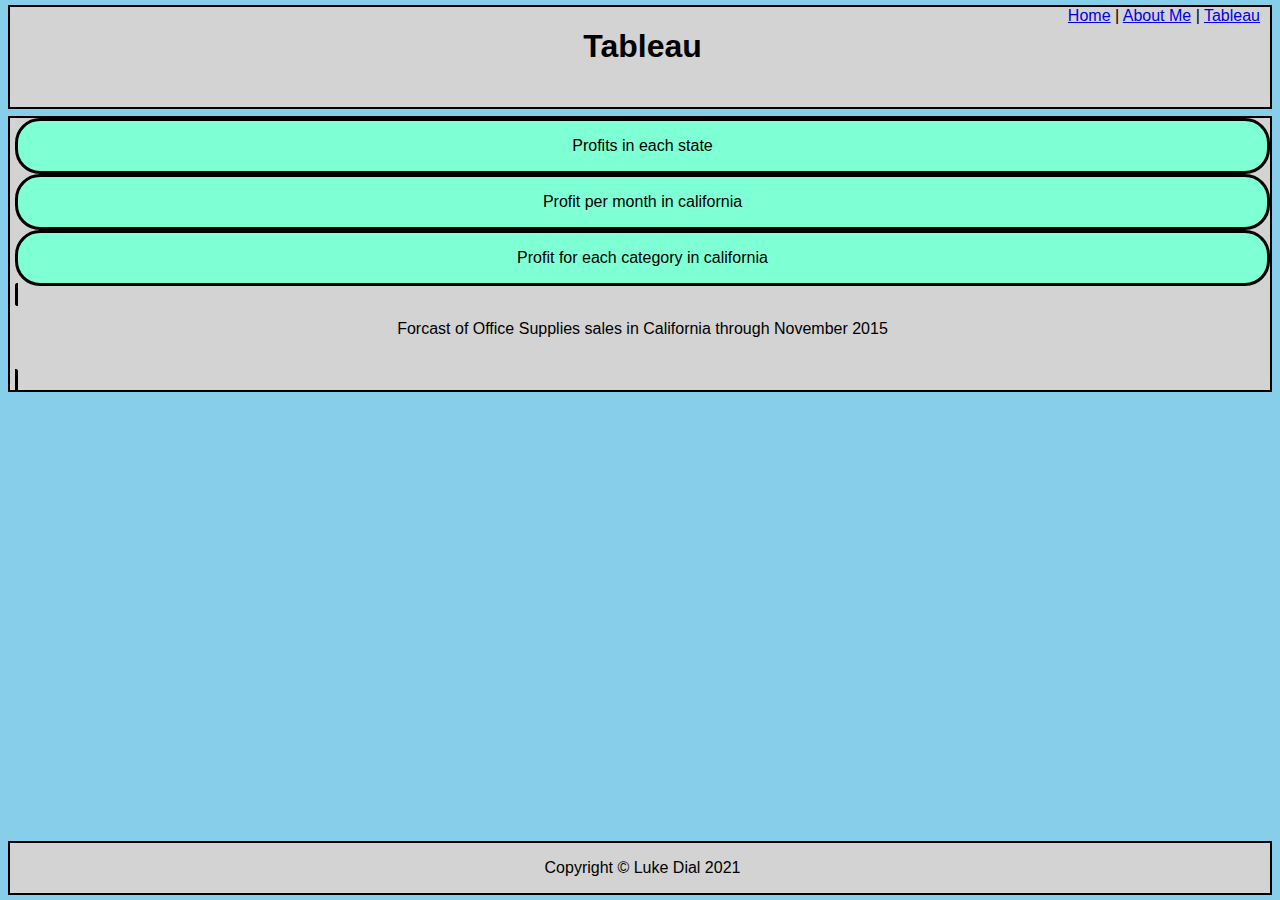
<file: html/tableau.html>
<!-- Lucas Dial, last edited: December 17, 2021-->
<!DOCTYPE html>

<html>
    <head>
        <title>Tableau Dashboard</title>
        <link href="../styles/bootstyles.css" rel="stylesheet" type="text/css" > 
    </head>
    <body>
            <br><br><br><br><br><br>
        
           
        
        <div class="common navigation">
                <span class="subheader">
                    <a href="../index.html">Home</a> |
                    <a href="about.html">About Me</a> |
                    <a href="https://www.tableau.com/">Tableau</a>
                
                </span>
            <center><h1>Tableau</h1></center>
        </div>
        <div class="common">
            <div class="grid-containter">
                <div class="grid-item">
                    <div class='tableauPlaceholder' id='viz1639556607096' style='position: relative'>
                        <noscript><a href='#'><img alt='Sheet 1 ' src='X8&#47;X88CFHHPN&#47;1_rss.png' style='border: none' /></a></noscript><object class='tableauViz'  style='display:none;'><param name='host_url' value='https%3A%2F%2Fpublic.tableau.com%2F' /> <param name='embed_code_version' value='3' /> <param name='path' value='shared&#47;X88CFHHPN' /> <param name='toolbar' value='yes' /><param name='static_image' value='X8&#47;X88CFHHPN&#47;1.png' /> <param name='animate_transition' value='yes' /><param name='display_static_image' value='yes' /><param name='display_spinner' value='yes' /><param name='display_overlay' value='yes' /><param name='display_count' value='yes' /><param name='language' value='en-US' /><param name='filter' value='publish=yes' /></object></div>                <script type='text/javascript'>                    var divElement = document.getElementById('viz1639556607096');                    var vizElement = divElement.getElementsByTagName('object')[0];                    vizElement.style.width='100%';vizElement.style.height=(divElement.offsetWidth*0.75)+'px';                    var scriptElement = document.createElement('script');                    scriptElement.src = 'https://public.tableau.com/javascripts/api/viz_v1.js';                    vizElement.parentNode.insertBefore(scriptElement, vizElement);                </script>
                        <p>Profits in each state</p>
                    </div>
                
                
                <div class="grid-item">
                    <div class='tableauPlaceholder' id='viz1639556761085' style='position: relative'><object class='tableauViz'  style='display:none;'><param name='host_url' value='https%3A%2F%2Fpublic.tableau.com%2F' /> <param name='embed_code_version' value='3' /> <param name='site_root' value='' /><param name='name' value='TableauFinal_sheet2&#47;Sheet2' /><param name='tabs' value='no' /><param name='toolbar' value='yes' /><param name='animate_transition' value='yes' /><param name='display_static_image' value='yes' /><param name='display_spinner' value='yes' /><param name='display_overlay' value='yes' /><param name='display_count' value='yes' /><param name='language' value='en-US' /><param name='filter' value='publish=yes' /></object></div>                <script type='text/javascript'>                    var divElement = document.getElementById('viz1639556761085');                    var vizElement = divElement.getElementsByTagName('object')[0];                    vizElement.style.width='100%';vizElement.style.height=(divElement.offsetWidth*0.75)+'px';                    var scriptElement = document.createElement('script');                    scriptElement.src = 'https://public.tableau.com/javascripts/api/viz_v1.js';                    vizElement.parentNode.insertBefore(scriptElement, vizElement);                </script>
                    <p>Profit per month in california</p>
                </div>
                <div class="grid-item"> 
                <div class='tableauPlaceholder' id='viz1639588792205' style='position: relative'><object class='tableauViz'  style='display:none;'><param name='host_url' value='https%3A%2F%2Fpublic.tableau.com%2F' /> <param name='embed_code_version' value='3' /> <param name='site_root' value='' /><param name='name' value='TableauFinal_sheet3&#47;Sheet3' /><param name='tabs' value='no' /><param name='toolbar' value='yes' /><param name='animate_transition' value='yes' /><param name='display_static_image' value='yes' /><param name='display_spinner' value='yes' /><param name='display_overlay' value='yes' /><param name='display_count' value='yes' /><param name='language' value='en-US' /><param name='filter' value='publish=yes' /></object></div>                <script type='text/javascript'>                    var divElement = document.getElementById('viz1639588792205');                    var vizElement = divElement.getElementsByTagName('object')[0];                    vizElement.style.width='100%';vizElement.style.height=(divElement.offsetWidth*0.75)+'px';                    var scriptElement = document.createElement('script');                    scriptElement.src = 'https://public.tableau.com/javascripts/api/viz_v1.js';                    vizElement.parentNode.insertBefore(scriptElement, vizElement);                </script>
                    <p>Profit for each category in california</p>
                </div>       
            
                <span class="grid-item">
                    <div class='tableauPlaceholder' id='viz1639588843870' style='position: relative'><object class='tableauViz'  style='display:none;'><param name='host_url' value='https%3A%2F%2Fpublic.tableau.com%2F' /> <param name='embed_code_version' value='3' /> <param name='site_root' value='' /><param name='name' value='TableauFinal_sheet4&#47;Sheet4' /><param name='tabs' value='no' /><param name='toolbar' value='yes' /><param name='animate_transition' value='yes' /><param name='display_static_image' value='yes' /><param name='display_spinner' value='yes' /><param name='display_overlay' value='yes' /><param name='display_count' value='yes' /><param name='language' value='en-US' /><param name='filter' value='publish=yes' /></object></div>                <script type='text/javascript'>                    var divElement = document.getElementById('viz1639588843870');                    var vizElement = divElement.getElementsByTagName('object')[0];                    vizElement.style.width='100%';vizElement.style.height=(divElement.offsetWidth*0.75)+'px';                    var scriptElement = document.createElement('script');                    scriptElement.src = 'https://public.tableau.com/javascripts/api/viz_v1.js';                    vizElement.parentNode.insertBefore(scriptElement, vizElement);                </script>
                    <p>Forcast of Office Supplies sales in California through November 2015</p>
                    <br><br>
                    </span>
                </div>
            </div>
           
            
        <div class="common footer">
            <span class="subfooter">
                <p>
                    Copyright &copy; Luke Dial 2021
                </p>
            </span>
        </div>
    </body>
</html>
</file>
<file: styles/bootstyles.css>
body{
    background-color: skyblue;
    font-family: helvetica;
   
}

.common{
    background-color:lightgray;
    border: solid 2px black;
    position: relative;
     padding-left: 5px;
}
.navigation{
    top: 5px;
    left: 8px;
    right: 8px;
    height: 100px;
    position: fixed;
    
}

.tableau{
    position: relative;
    top: 114px;
    bottom: 64px;
    left: 5px;
    right: 5px;
}

.footer{
    position:fixed;
    bottom: 5px;
    height: 50px;
    left: 8px;
    right: 8px;
}

.subheader{
    float: right;
    padding-right: 10px;
}

.subfooter{
    text-align: center;
}

.grid-container{
    display: grid;
    grid-template-columns: auto auto;
    margin: 50px;
    column-gap: 50px;
}

.grid-item{
    background-color: aquamarine;
    border: solid 3px black;
    text-align: center;
    border-radius: 25px;
    color: aquamarine
}

p{
    color: black
}
</file>
